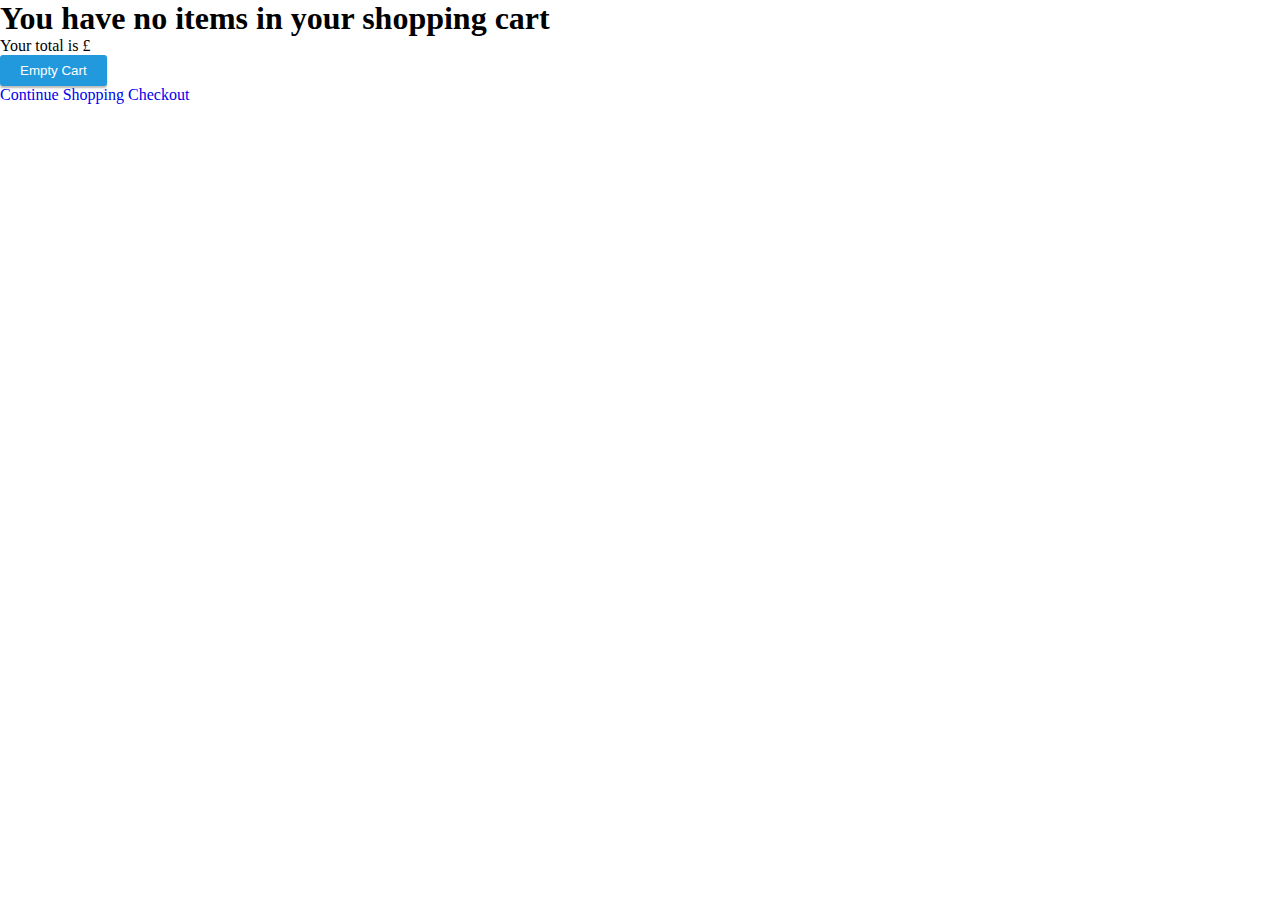
<file: cart.html>
<!DOCTYPE html>
<html lang="en">
    <head>
        <meta charset="UTF-8">
        <title>Zeally Soles</title>
        <meta name="viewport" content="width=device-width, initial-scale=1.0">
        <link rel="stylesheet" href="style.css">
    </head>
    <body>
        <h1 id="cartStatus">You have no items in your shopping cart</h1>
        <div id="cartContentsList"></div>
        <div>Your total is £<span id="price"></span></div>
        <div><button onclick="emptyCart('cart')">Empty Cart</button></div>

        <a href="index.html">Continue Shopping</a>

        <a href="checkout.html">Checkout</a>

        <script>
            var cart = JSON.parse(localStorage.getItem("Cart")) || [];

            let ul = document.createElement("ul")
            let groups =[];
            let price = 0;
            let prices = JSON.parse(localStorage.getItem("prices"))
            

            cart.forEach((item) => {
                    if (groups.find(group => group.name === item)) {
                        groups.find(group => group.name === item).quantity++;
                    } else {
                    groups.push({name: item, quantity: 1})
                    }
            })

            groups.forEach((group) => {
                const li = document.createElement("li")
                li.textContent = `You have ${group.quantity} ${group.name} in your shopping cart.`
                ul.append(li)
                price += group.quantity * prices[group.name];
                document.getElementById("price").textContent = price;
                localStorage.setItem("total", JSON.stringify(price))
            })

            document.getElementById("cartContentsList").append(ul);

            if (cart.length >= 2) {
                document.getElementById("cartStatus").textContent = `You have ${cart.length} items in your shopping cart`
             } else if (cart.length === 1) {
                document.getElementById("cartStatus").textContent = "You have 1 item in your shopping cart"
             } else {
                document.getElementById("cartStatus").textContent = "You have no items in your shopping cart"  
             }
         
             function emptyCart (cart) {
                 localStorage.removeItem("Cart");
                 document.getElementById("cartStatus").textContent = "You have no items in your shopping cart";
                 document.getElementById("price").textContent = 0;
                 document.getElementById("cartContentsList").textContent = "";
             }

        </script>
    </body> 
</html>
</file>
<file: style.css>
*{
    padding: 0;
    margin: 0;
    text-decoration: none;
    list-style: none;
    box-sizing: border-box;
}
 body{
     font-family: open-sans;
 }
 nav{
     background: #e0644c;
     height: 38px;
     width: 100%;
 }
label.logo{
    color: black;
    font-size: 35px;
    padding: 0 800px;
}
nav ul{
    float: right;
    margin-right: 20px;
}
nav li{
    display: inline-block;
    line-height: 80px;
    margin: 0 5px;
}
nav ul li a{
    color: black;
    font-size: 17px;
    
}













































button{
    border: none;
    outline: none;
    background-color: #29d;
    color: white;
    padding: 8px 20px;
    border-radius: 3px;
    box-shadow: 0 2px 2px #bbb;
    position: relative;
    overflow: hidden; 
}

button::before{
    content:"";
    position: absolute;
    background-color: #eee;
    padding: 50%;
    border-radius: 50%;
    left: 50%;
    top: 50%;
    transform: translate(-50%, -50%) scale(1);
    opacity: 0;
    transition: transform 1s, opacity 1s;
}

button:active::before{
    transition: 0s;
    opacity: 1;
    transform: translate(-50%, -50%) scale(0);
}
</file>
